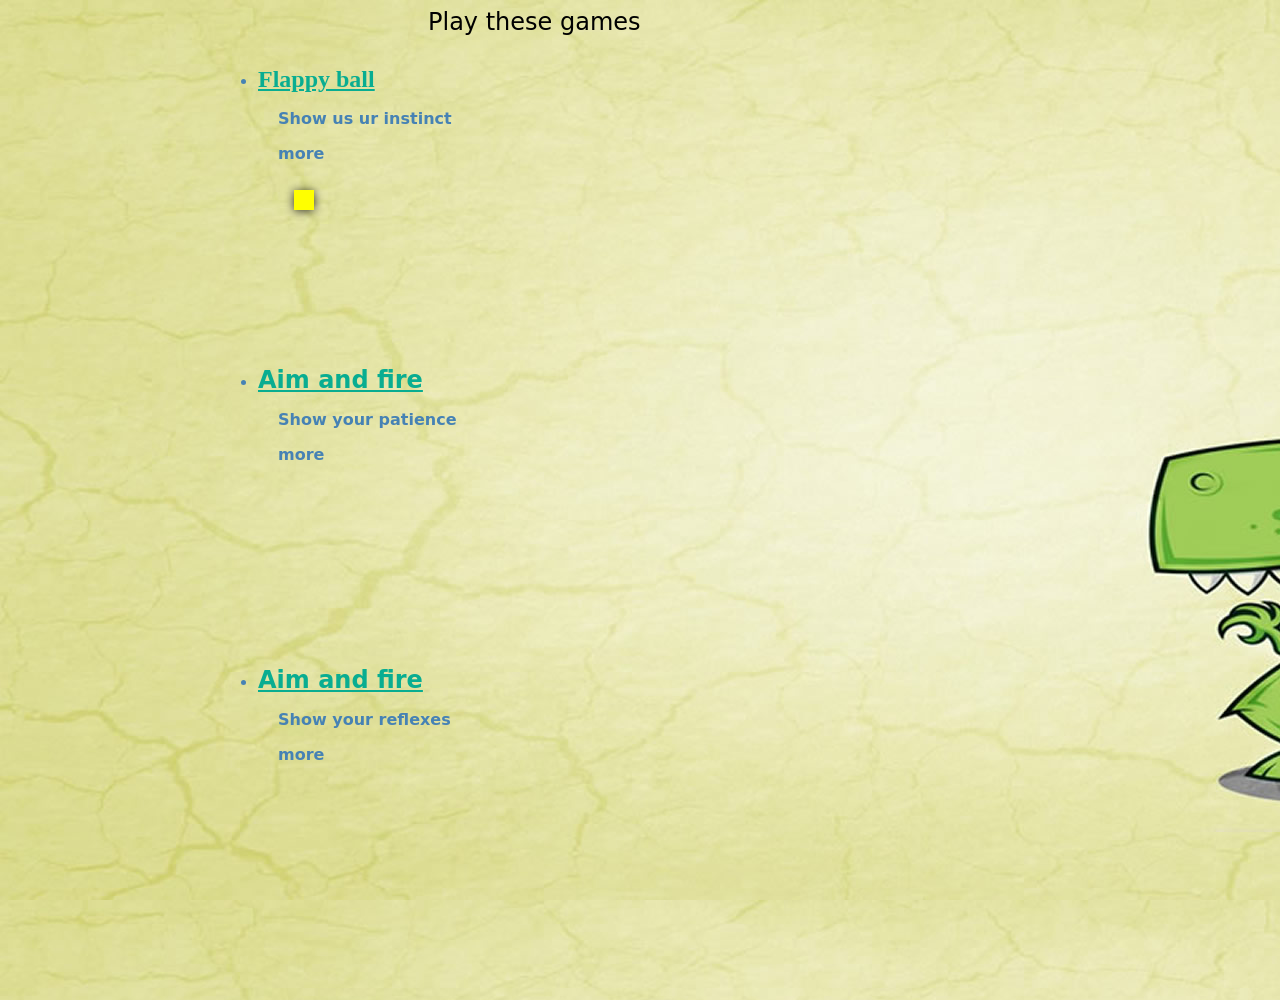
<file: index.html>
<!doctype html>
<html>
<head>
<meta charset="utf-8">
<title>Play games</title>
<link rel="stylesheet" type="text/css" href="css/anim.css">
<!----><script src="https://ajax.googleapis.com/ajax/libs/jquery/1.12.4/jquery.min.js"></script>
</head>

<body background="images/demodemo.jpg" onFocus="">
<!--<img src="images/Cartoon-Cool-Artistic-Images-4.jpg" width="1227" height="568">-->
<div id="one">
  <header style="font-family: 'Lucida Grande', 'Lucida Sans Unicode', 'Lucida Sans', 'DejaVu Sans', Verdana, sans-serif; font-size: 24px;">Play these games</header>
</div>
<div id="two">
  <ul>
	   <li><a href="flappyBird.html" style="font-family: Baskerville, 'Palatino Linotype', Palatino, 'Century Schoolbook L', 'Times New Roman', serif; font-size: 24px; color: #09AD91; font-weight: bolder;">Flappy ball</a><p>Show us ur instinct</p><p id="2" value="more"><strong>more</strong></p>
		 <p id="222" style="left: 16px; text-align: left; color: #000000; font-weight: normal;"><strong>abcdef hjbdshj saddshja bdsakjbdsaa dsjbdsadsa sadkjbdsakjbads&nbsp; <br>
akdsdsakb dsaksajbdjbdsakjbdsbsakdbd dsakbdsakjbdsakjdsa &nbsp;<br>
ksadbkjdsabbdsabdsakbdsakjdsab dsadsabkjnbdsakjbdsa dsabjkdsa bkjdsabdsabjdsabksaj <br>
			 dsakdsbkjbkdsakghijkl ....</strong></p></li>
	   <li><a href="gun.html" style="font-size: 24px; color: #09AD91; font-weight: bolder; text-align: left;">Aim and fire</a><p>Show your patience</p><p id="3"><strong>more</strong></p>
	   <p id="333" style="left: 16px; text-align: left; color: #000000; font-weight: normal;"><strong>abcdef hjbdshj saddshja bdsakjbdsaa dsjbdsadsa sadkjbdsakjbads&nbsp; <br>
akdsdsakb dsaksajbdjbdsakjbdsbsakdbd dsakbdsakjbdsakjdsa &nbsp;<br>
ksadbkjdsabbdsabdsakbdsakjdsab dsadsabkjnbdsakjbdsa dsabjkdsa bkjdsabdsabjdsabksaj <br>
		   dsakdsbkjbkdsakghijkl</strong></p></li>
		   <li><a href="speed.html" style="font-size: 24px; color: #09AD91; font-weight: bolder; text-align: left;">Aim and fire</a><p>Show your reflexes</p><p id="4"><strong>more</strong></p>
	   <p id="444" style="left: 16px; text-align: left; color: #000000; font-weight: normal;"><strong>abcdef hjbdshj saddshja bdsakjbdsaa dsjbdsadsa sadkjbdsakjbads&nbsp; <br>
akdsdsakb dsaksajbdjbdsakjbdsbsakdbd dsakbdsakjbdsakjdsa &nbsp;<br>
ksadbkjdsabbdsabdsakbdsakjdsab dsadsabkjnbdsakjbdsa dsabjkdsa bkjdsabdsabjdsabksaj <br>
		   dsakdsbkjbkdsakghijkl</strong></p></li>
  </ul>
  	
</div>
<p id="about" onClick="">
  		about me.
	</p>
	<div id ="container">
		
	</div>
<script type="text/javascript" src="js/root.js"></script>

</body>
</html>
</file>
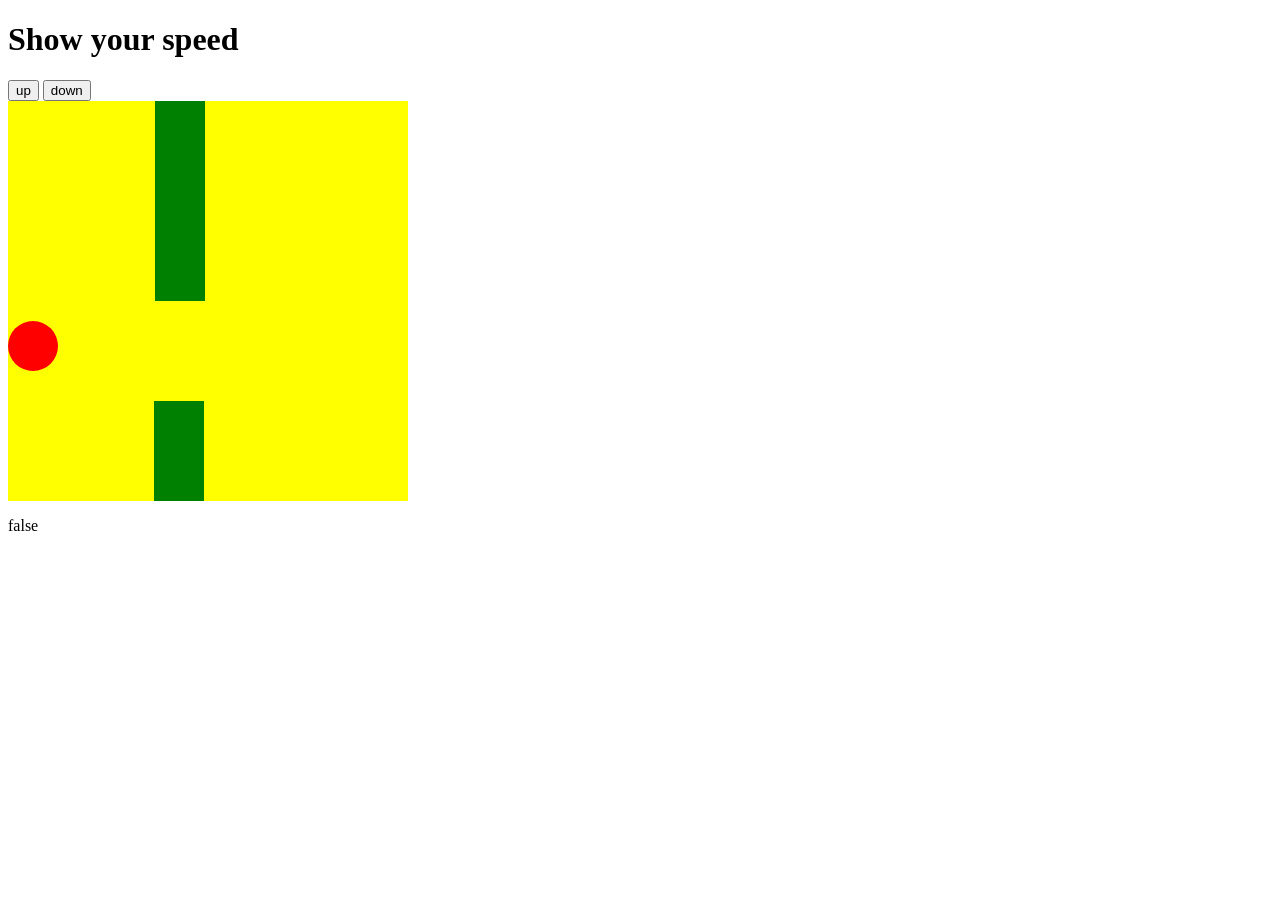
<file: flappyBird.html>
<!Doctype html>
<html>
<!-- jQuery library -->
<style>
#container {
	width: 400px;
	height: 400px;
	position: relative;
	background: yellow;
}
#animate {
	width: 50px;
	height: 200px;
	
	/*border-radius: 30px;*/
	background: green;
	left:350;
	position: absolute;
}
	#animate1 {
	width: 50px;
	height: 100px;
	
	/*border-radius: 30px;*/
	background: green;
	left:350;
	top:300px;	
	position: absolute;
		bottom: 0;
}
	#animate2 {
	width: 50px;
	height: 50px;
	
	border-radius: 30px;
	background: red;
	top:220px;	
	position: absolute;
}
	#demo1
	{
		
	}
</style>
<body>
<h1>Show your speed</h1>
<button onClick="demo1()" id="up">up</button>
<button onClick="demo()" id="down">down</button>
<div id="container"> 
  <div id="animate" onClick=""></div>
  <div id="animate1" onClick=""></div>
  <div id="animate2" onClick="demo()"></div>
</div>
<p id="demo1">
	sjjsj
</p>
<script>
	var pt=document.getElementById("animate");
		var pt1=document.getElementById("animate1");
	var pos=350;
	var height=200;
	var height1=100;
	var top=300;
	
	var z;
	var id=setInterval(function(){
		
		z = (Math.floor((Math.random() * 100) + 1)+50)%130;
				if(pos==0)
				{
					pos=350;
					height=0;
					height=height+z;
					height1=100;
					var top=300;
					console.log(height+" height");
					console.log(z+" offset");
					pt.style.height=height +'px';
					height1=height1+z;
					pt1.style.height=height1+ 'px';
					top=top-z;
					pt1.style.top=top +'px';
					
					
				}
			pos--;
			pt.style.left=pos + 'px';
			
	},10);
	var id1=setInterval(function(){
				if(pos==0)
				{
					
					pos=350;
					
					
					
				}
			pos--;
			pt1.style.left=pos + 'px';
			
	},10);
	function demo()
	{
		var pt2=document.getElementById("animate2");
		pos1=pt2.offsetTop;
		//alert(pos1);
			pos1=pos1+20;
			pt2.style.top=pos1 +'px';
		
	}
	function demo1()
	{
		var pt2=document.getElementById("animate2");
		pos1=pt2.offsetTop;
		//alert(pos1);
			pos1=pos1-20;
			pt2.style.top=pos1 +'px';
		
	}
	  function collision($animate, $animate2) {
      var x1 = $animate.offset().left;
      var y1 = $animate.offset().top;
      var h1 = $animate.outerHeight(true);
      var w1 = $animate.outerWidth(true);
      var b1 = y1 + h1;
      var r1 = x1 + w1;
      var x2 = $animate2.offset().left;
      var y2 = $animate2.offset().top;
      var h2 = $animate2.outerHeight(true);
      var w2 = $animate2.outerWidth(true);
      var b2 = y2 + h2;
      var r2 = x2 + w2;
        
      if (b1 < y2 || y1 > b2 || r1 < x2 || x1 > r2) {
		  //alert("loser");
		  console.log("flap");
		  return false;   
		  
		  
	  }
		  alert("loser");
		  window.location.reload(1);
      return true;
    }

function collision1($animate1, $animate2) {
      var x1 = $animate1.offset().left;
      var y1 = $animate1.offset().top;
      var h1 = $animate1.outerHeight(true);
      var w1 = $animate1.outerWidth(true);
      var b1 = y1 + h1;
      var r1 = x1 + w1;
      var x2 = $animate2.offset().left;
      var y2 = $animate2.offset().top;
      var h2 = $animate2.outerHeight(true);
      var w2 = $animate2.outerWidth(true);
      var b2 = y2 + h2;
      var r2 = x2 + w2;
        console.log("inside second");
      if (b1 < y2 || y1 > b2 || r1 < x2 || x1 > r2) {
		  //alert("loser");
		  console.log("flap1");
		  return false;
		  
		  
	  }
		console.log("flap1")
		  alert("loser");
		window.location.reload(1);
      return true;
    }
	
window.setInterval(function() {
    $('#demo1').text(collision($('#animate'), $('#animate2')));
	$('#demo1').text(collision1($('#animate1'), $('#animate2')));
	
}, 200);


</script>
</body>
<script src="https://ajax.googleapis.com/ajax/libs/jquery/1.12.4/jquery.min.js"></script>
</html>
</file>
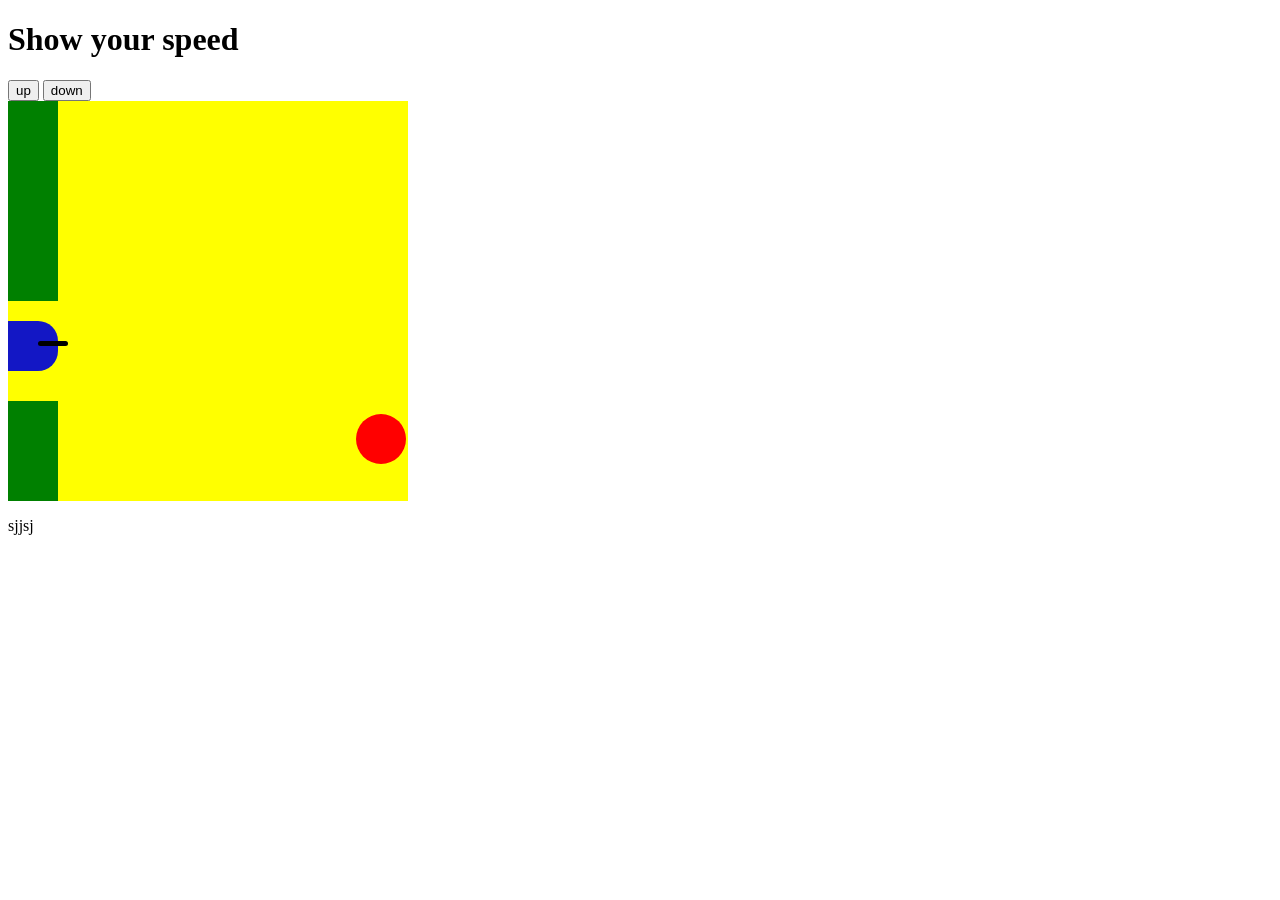
<file: gun.html>
<!Doctype html>
<html>
<!-- jQuery library -->
<style>
#container {
	width: 400px;
	height: 400px;
	position: relative;
	background: yellow;
}
#animate {
	width: 50px;
	height: 200px;
	
	/*border-radius: 30px;*/
	background: green;
	left:350;
	position: absolute;
}
	#animate1 {
	width: 50px;
	height: 100px;
	
	/*border-radius: 30px;*/
	background: green;
	left:350;
	top:300px;	
	position: absolute;
		bottom: 0;
}
	#animate2 {
	width: 50px;
	height: 50px;
	border-radius: 30px;
	background: red;
	top: 212px;
	left: 348px;
	position: absolute;
}
	#animate3 {
	width: 50px;
	height: 50px;
	
	border-radius: 0px 20px 20px 0px;
	background: rgba(19,23,197,1.00);
	top:220px;	
	position: absolute;
}
	#animate4 {
	width: 30px;
	height: 5px;
	
	border-radius: 30px;
	background:rgba(0,0,0,1.00);
	top:240px;
	left:30px;	
	position: absolute;
}
	#demo1
	{
		
	}
	
</style>
<body>
<h1>Show your speed</h1>
<button onClick="demo1()" id="up">up</button>
<button onClick="demo1()" id="down">down</button>
<div id="container"> 
  <div id="animate" onClick=""></div>
  <div id="animate1" onClick=""></div>
  <div id="animate2" onClick="demo()"></div>
  <div id="animate3" onClick="demo()"></div>
  <div id="animate4" onClick="demo()"></div>
</div>
<p id="demo1">
	sjjsj
</p>
<script>
	var pt=document.getElementById("animate2");
		
	
	var z;
	pos=212;
	var id=setInterval(function(){
		if(pos==350)
				{
					pos=0;
				}
	
		pos++;
		pt.style.top=pos +'px';
			
	},10);
	function demo()
	{
		var pt2=document.getElementById("animate2");
		pos1=pt2.offsetTop;
		//alert(pos1);
			
			pos1=pos1+20;
			pt2.style.top=pos1 +'px';
		
	}
	function demo1()
	{
		var pt2=document.getElementById("animate4");
		//$("#up").hide;
		var button=document.getElementById("up");
        button.removeAttribute("onClick");
		pt2.style.left=30 +'px';
		var position=30;
		console.log("demo");
		var ids=setInterval(function(){
			if(position==350){
				//pt2.style.left=0 +'px';
				position=30;
				button.setAttribute("onClick","demo1()");
				clearInterval(ids);
			}
			position++;
			pt2.style.left=position +'px';
			
		},5)
		
		
		
	}


</script>
</body>
<script src="https://ajax.googleapis.com/ajax/libs/jquery/1.12.4/jquery.min.js"></script>
</html>
</file>
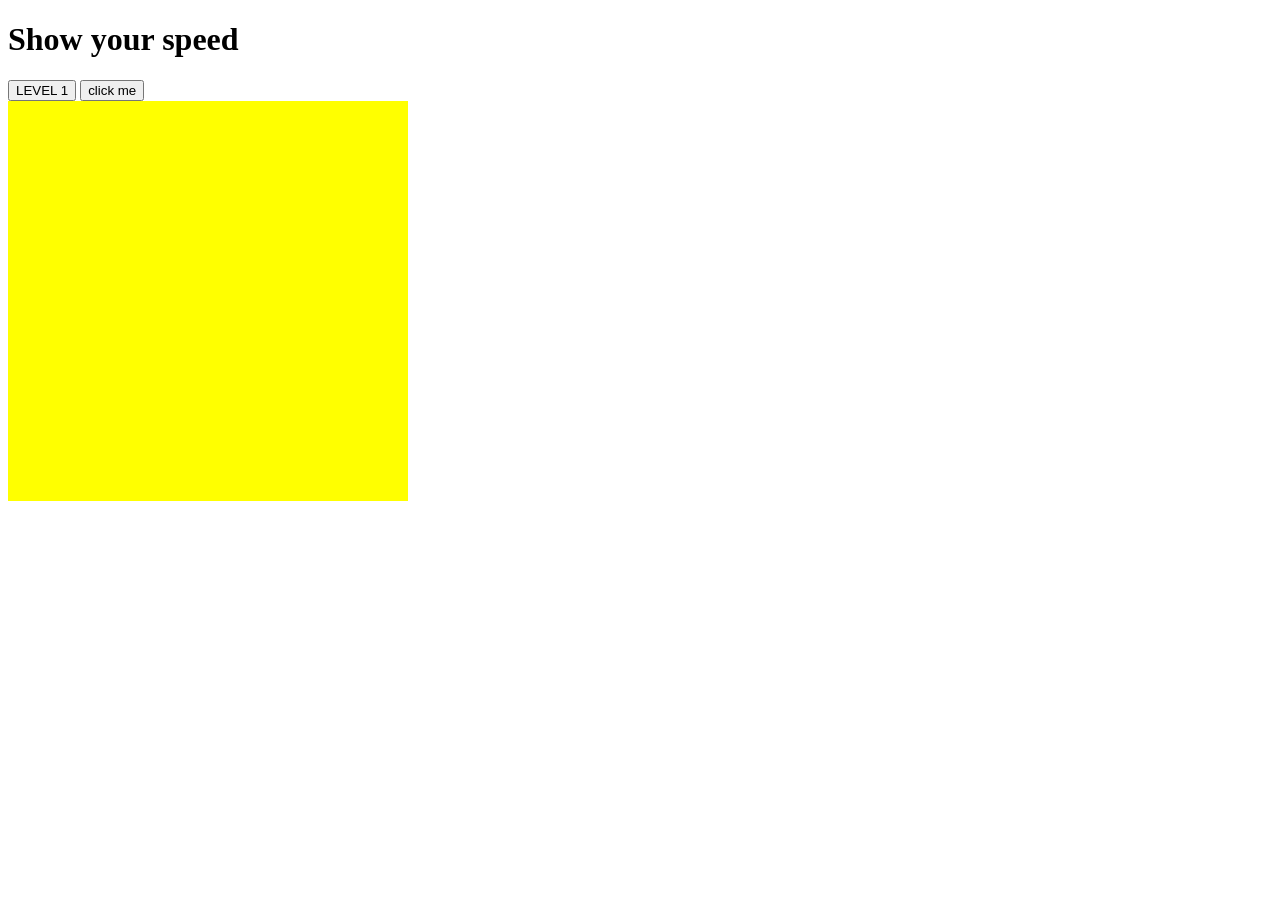
<file: speed.html>
<!Doctype html>
<html>
<!-- jQuery library -->
<script src="https://ajax.googleapis.com/ajax/libs/jquery/1.12.4/jquery.min.js"></script>
<style>
#container {
	width: 400px;
	height: 400px;
	position: relative;
	background: yellow;
}
#animate {
	width: 50px;
	height: 50px;
	position: absolute;
	border-radius: 30px;
	background: red;
	left: 198px;
	top: 5px;
}
</style>
<body>
<h1>Show your speed</h1>
<button id="demo">LEVEL 1</button>
<button onClick="myvar()" id="d">click me</button>
<div id="container"> 
  <!--<div id="animate" onClick="myvar1()"></div>--> 
</div>
<script>
	var x=0;
	var colors=["blue","green","cyan","black","red","white"]
	
	/*
	$(document).onload(function(){
					   $("#container").toggle;
					   });*/
		function myvar()
		{
			if(x==0){
			var btn = document.getElementById("container");        // Create a <button> element
			var btn1 = document.createElement("div");   
			btn1.setAttribute("id","animate");
			btn1.setAttribute("onClick","myvar1()")
			var t = document.createTextNode("CLICK ME");       // Create a text node
			btn.appendChild(btn1);                                // Append the text to <button>
			document.body.appendChild(btn);                    // Append <button> to <body>
				x++;
			}
			var element=document.getElementById("animate");
			var pos=0;
			var startTime = new Date().getTime();
			var id=setInterval(function(){
					if(new Date().getTime() - startTime > 20000){
							clearInterval(id);
							myscore(x);
						
						window.location.reload(1);
						//	return;
						}
					if(pos==350)
					{
						//clearInterval(id);
						
						for(var i=350;i>=0;i--)
						{
						pos--;
						element.style.top=pos + 'px';
						element.style.left=pos + 'px';
							 var z = Math.floor((Math.random() * 10) + 1)%6;
							element.style.background=colors[z];
							console.log(colors[z]);
							console.log(x+'');
						}
						
					}
				else{
					pos++;
					element.style.top=pos + 'px';
					element.style.left=pos + 'px';
				}
				
			},2);
			 // window.location.reload(1);
			//myscore(x);
		
		}
	
	function myvar1()
	{
		alert(" woaahhh u gotchaa  "+x);
		x=x+1;
		console.log(x);
		 var itm = document.getElementById("animate");
    var cln = itm.cloneNode(true);
    document.getElementById("container").appendChild(cln).removeAttribute("onClick","myvar1()");
			console.log("myvar1 inside");
	}
	function myscore(y)
	{
		alert(y+"************************************* your score ********************** ");
		console.log("myscore k andar"); 
		myvar();
	}
	function myvar2()
	{
		alert("demo");
	}
	$("#d").click(function(){
        $("#d").hide();
    });
	
  
	</script>
</body>
</html>
</file>
<file: css/anim.css>
/* CSS Document */
#one
{
	width: 500px;
	height: auto;
	position: relative;
	left: 550px;
	
}
header
{
	text-align: justify;
	margin-bottom: 30px;
	
}

li 
{
	position: relative;
	left: 200px;
	margin: 10px;
	margin-right: 0px;
	margin-bottom: 50px;
	color: steelblue;
	font: normal;
	width: 700px;
	font-family: "Lucida Grande", "Lucida Sans Unicode", "Lucida Sans", "DejaVu Sans", Verdana, sans-serif;
	height: 250px;
	
}
p
{
	position: relative;
	left: 20px;
	width: 600px;
	font-weight: bolder;
}
#222
{
	position: absolute;
	left: -200px;
	top: 109px;
}
 #about {
	width: 100px;
	left: 1450px;
	top: -600px;
}
#container {
	width: 20px;
	height: 20px;
	position: absolute;
	top: 190px;
	background: yellow;
	box-shadow: 0 1px 10px rgba(0, 0, 0, 0.8);

    z-index:4500;
}
</file>
